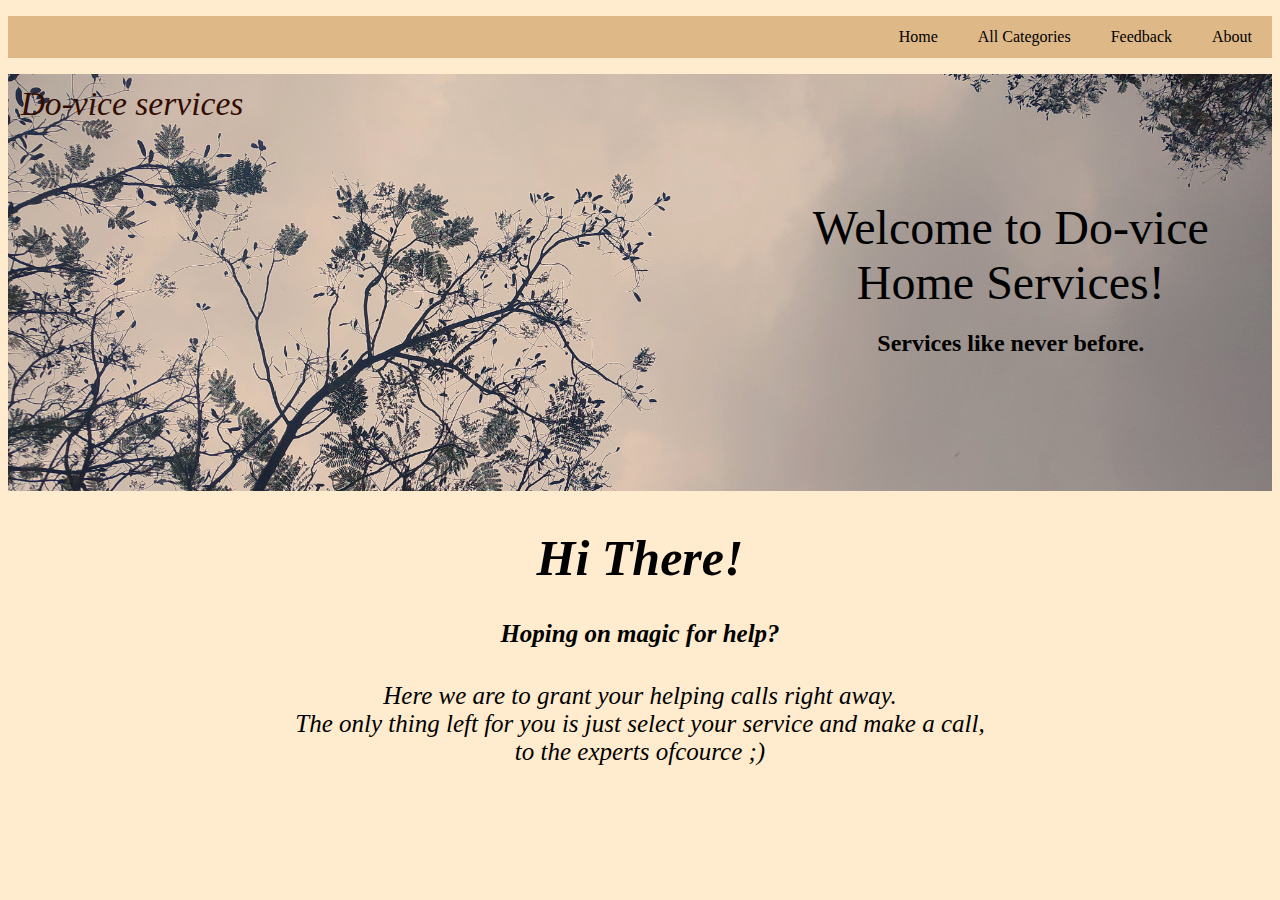
<file: project/index.html>
<!DOCTYPE html>
<html>
    <head><link rel="stylesheet" href="basiccss.css">
    <style>
        body {
  background-color: blanchedalmond;
  align-items: center;
  justify-content: center;
}
.ex{
    position: relative;
    text-align: center;
}

.ex .over {
    position: absolute;
    top: 2.5%;
    left: 1%;
  text-align: center;
  font-size: 210%;
  color: #330C00;
}
.overlay{
    position: absolute;
    top: 30%;
  right: 5%;
}
    </style>
    </head>
        <title>Home Services website</title>
    <body>

        <p id="topbar">
            <a href="aboutus.html" title="All About Us">About</a>
            <a href="feedback.html" title="Your valuable Feedback">Feedback</a>
            <a href="categories.html" title="Services Provided">All Categories</a>
            <a href="index.html" title="Home">Home</a>
        </p>
        <div class="ex">
            <img class="background-image" src="jj.jpg" style="width: 100%;">
            <div class="over">
               <i>Do-vice services</i>
            </div>
            <div class="overlay">
             <font size="80px">Welcome to Do-vice<br> Home Services!<br></font>
             <h2>Services like never before.</h2>
            </div>
        </div>
       
        <div class="text">
            <h1><i>Hi There!<br></h1>
            <h4>Hoping on magic for help?<br></h4>
            Here we are to grant your helping calls right away.<br>
            The only thing left for you is just select your service and make a call,<br>
            to the experts ofcource ;)<br> </i>
        </div>
        
    </body>
</html>
</file>
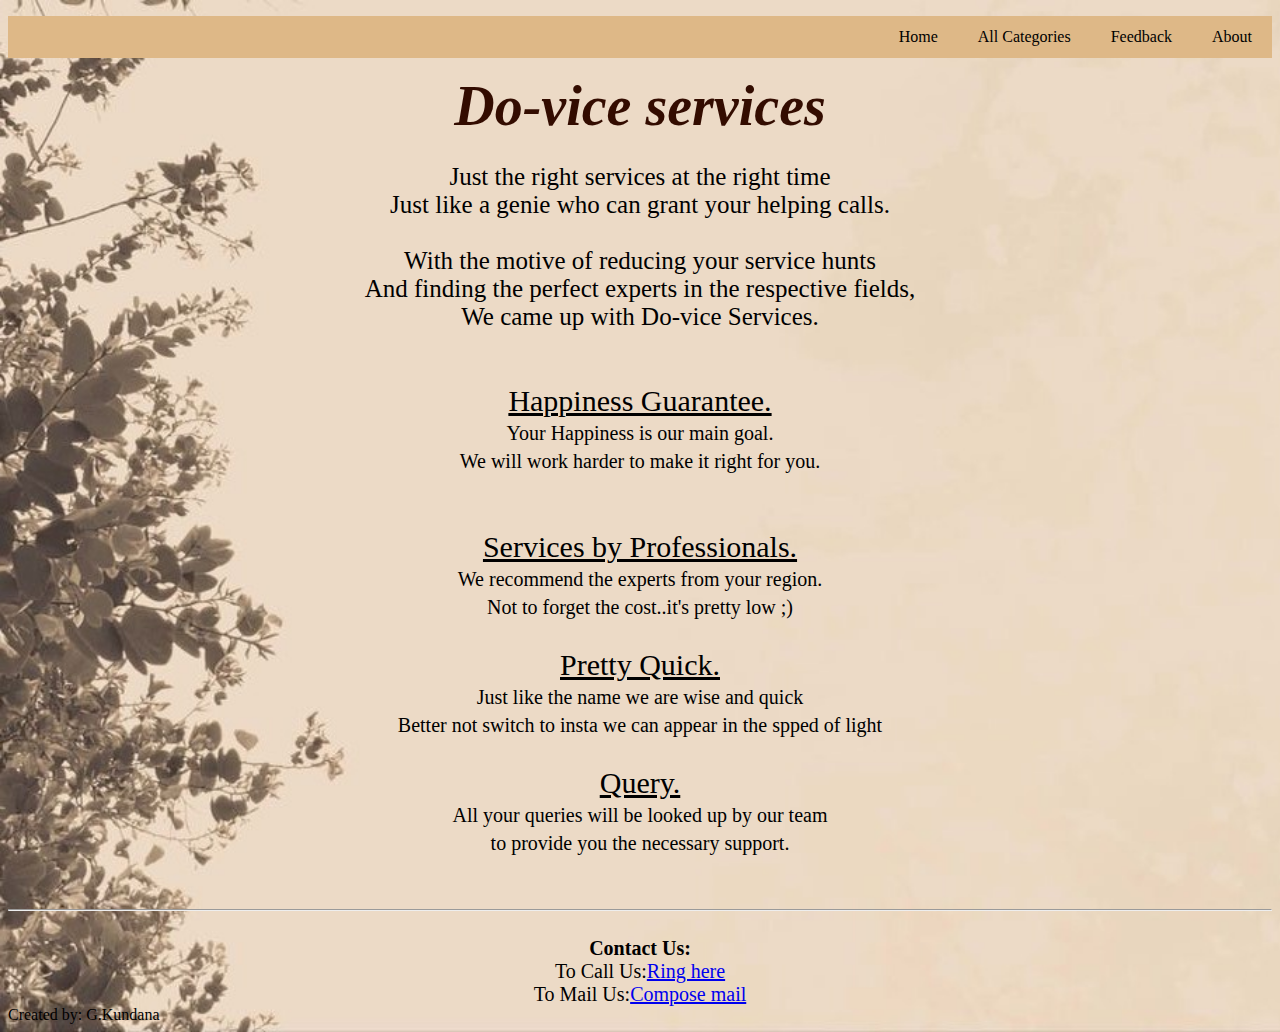
<file: project/aboutus.html>
<!DOCTYPE html>
<html>
    <head><link rel="stylesheet" href="basiccss.css">
    <style>
        body {
            background-image: url("fr.jpg");
  background-color: blanchedalmond;
  background-repeat: no-repeat;
  background-size: cover;
  align-items: center;
  justify-content: center;
}
#ce{
    font-size: 350%;
  color: #330C00;
}
.t1{
    font-size: 30px;
}
.t2{
    font-size: 20px;
}
</style>
</head>
    <title>About page</title>
<body>

    <p id="topbar">
        <a href="aboutus.html" title="All About Us">About</a>
        <a href="feedback.html" title="Your valuable Feedback">Feedback</a>
        <a href="categories.html" title="Services Provided">All Categories</a>
        <a href="index.html" title="Home">Home</a>
    </p>
    <center id="ce"><i><b>Do-vice services</b></i></center>
    <p class="text">
        Just the right services at the right time <br>
        Just like a genie who can grant your helping calls.<br><br>
        With the motive of reducing your service hunts<br>
        And finding the perfect experts in the respective fields,<br>
        We came up with Do-vice Services.<br>
        <br>
    </p>
    <p class="text">
        <font class="t1"> <u>Happiness Guarantee.</u></font><br>
        <font class="t2">Your Happiness is our main goal.<br>
         We will work harder to make it right for you.<br></font><br>
         <br>
         <font class="t1"> <u>Services by Professionals.</u></font><br>
         <font class="t2">We recommend the experts from your region.<br>
            Not to forget the cost..it's pretty low ;)</font><br>
            <br>
          <font class="t1"> <u>Pretty Quick.</u></font><br>
          <font class="t2">Just like the name we are wise and quick<br>
        Better not switch to insta we can appear in the spped of light<br><br></font>
        <font class="t1"> <u>Query.</u></font><br>
        <font class="t2">All your queries will be looked up by our team<br>
         to provide you the necessary support.</font><br><br>
         
        </p>
      <hr>
      <br><center>
      <font class="t2"><b>Contact Us:</b><br>
        To Call Us:<a href="tel:+917396050997">Ring here</a><br>
		To Mail Us:<a href="mailto:kundanagadde@gmail.com">Compose mail</a></font>
    </center>
    Created by: G.Kundana
    </body>
    </html>
</file>
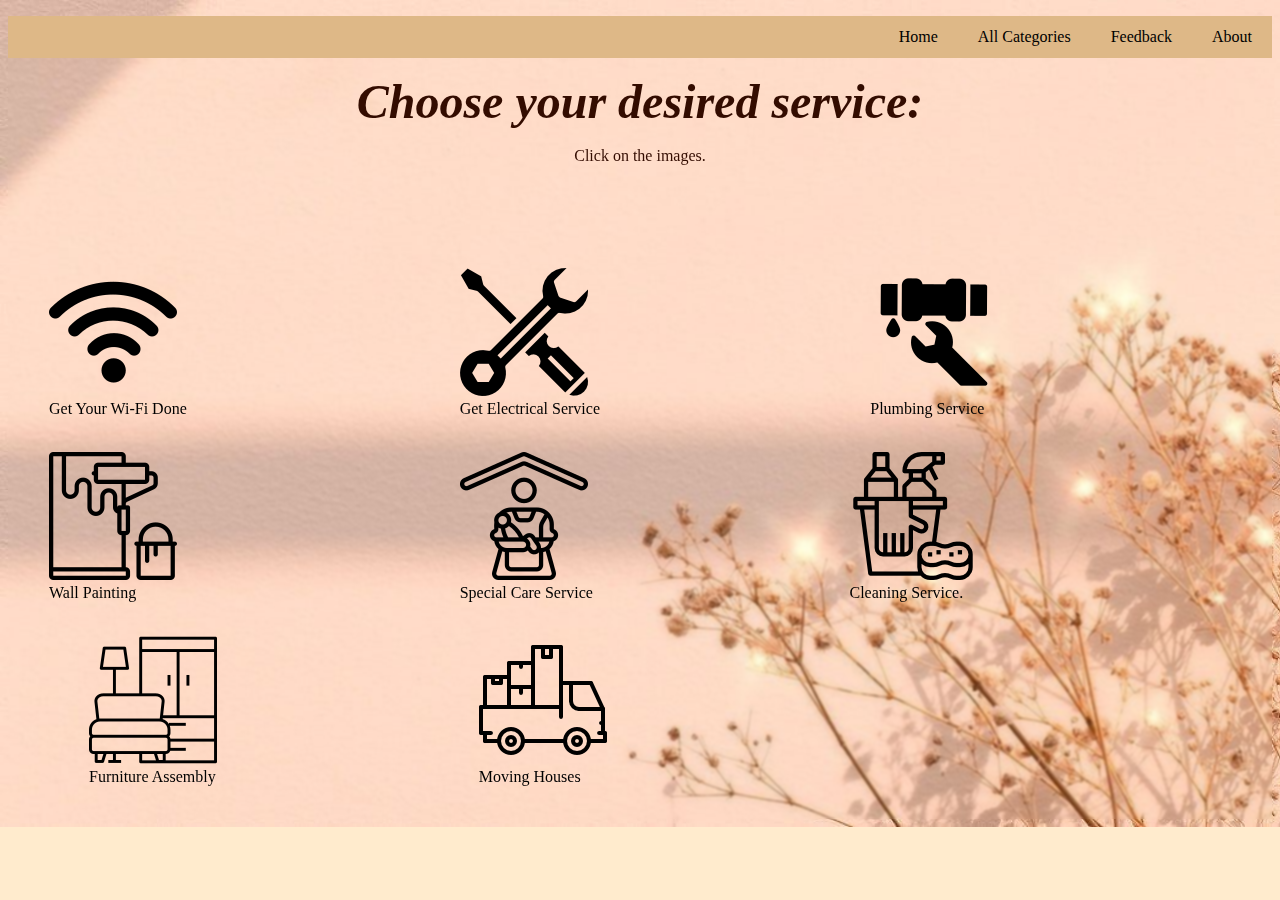
<file: project/categories.html>
<!DOCTYPE html>
<html>
    <head><link rel="stylesheet" href="basiccss.css">
    <style>
        body {
  background-color: blanchedalmond;
  background-image: url("hg.jpg");
  background-repeat: no-repeat;
  background-size: cover;
  backdrop-filter: blur(1px);
  align-items: center;
  justify-content: center;
}
.column {
  float: left;
  width: 26%;
  padding: 1px;
}

.row:after {
  content: "";
  display: table;
  clear: both;
}
</style></head>
<title>Services page</title>
<body>
    <p id="topbar">
        <a href="aboutus.html" title="All About Us">About</a>
        <a href="feedback.html" title="Your valuable Feedback">Feedback</a>
        <a href="categories.html" title="Services Provided">All Categories</a>
        <a href="index.html" title="Home">Home</a>
    </p>
            <center>
        <p>
           <i> <b><font size="15px"><p style="color:#330C00">Choose your desired service:<br></font></b></i><br>
           <font size="3px">Click on the images.</font></p><br><br><br>
        </p>
    </center>
    <dfigure class="row">
    <figure class="column">
        <a href="internet.html"><img src="internet.png" alt="For internet services"/></a>
        <figcaption> Get Your Wi-Fi Done </figcaption>
      </figure>
      <figure class="column">
        <a href="electrical.html"><img src="customer-support.png" alt="For electrical help"></a>
        <figcaption>Get Electrical Service</figcaption>  
    </figure>
<figure class="column">
    <a href="plumbing.html"><img src="repairing.png" alt="For plumbing problems"></a>
    <figcaption>Plumbing Service</figcaption>
</figure>
<figure class="column">
    <a href="painting.html"><img src="painting.png" alt="For painting the walls"></a>
    <figcaption>Wall Painting</figcaption>
</figure>
</figure><br><br>
<figure class="row">
    <figure class="column">
        <a href="specialcare.html"><img src="babysitting.png" alt="For special care service"></a>
        <figcaption>Special Care Service</figcaption>
     </figure>
<figure class="column">
    <a href="maids.html"><img src="cleaning.png" alt="For cleaning service"></a>
    <figcaption>Cleaning Service.</figcaption>
</figure>
<figure class="column">
    <a href="furniture.html"><img src="furniture.png" alt="For installing furniture"></a>
    <figcaption>Furniture Assembly</figcaption>
</figure>
<figure class="column">
    <a href="moving.html"><img src="moving-truck.png" alt="For moving houses"></a>
    <figcaption>Moving Houses</figcaption>
</figure>
</figure>
    </body>
    </html>
</file>
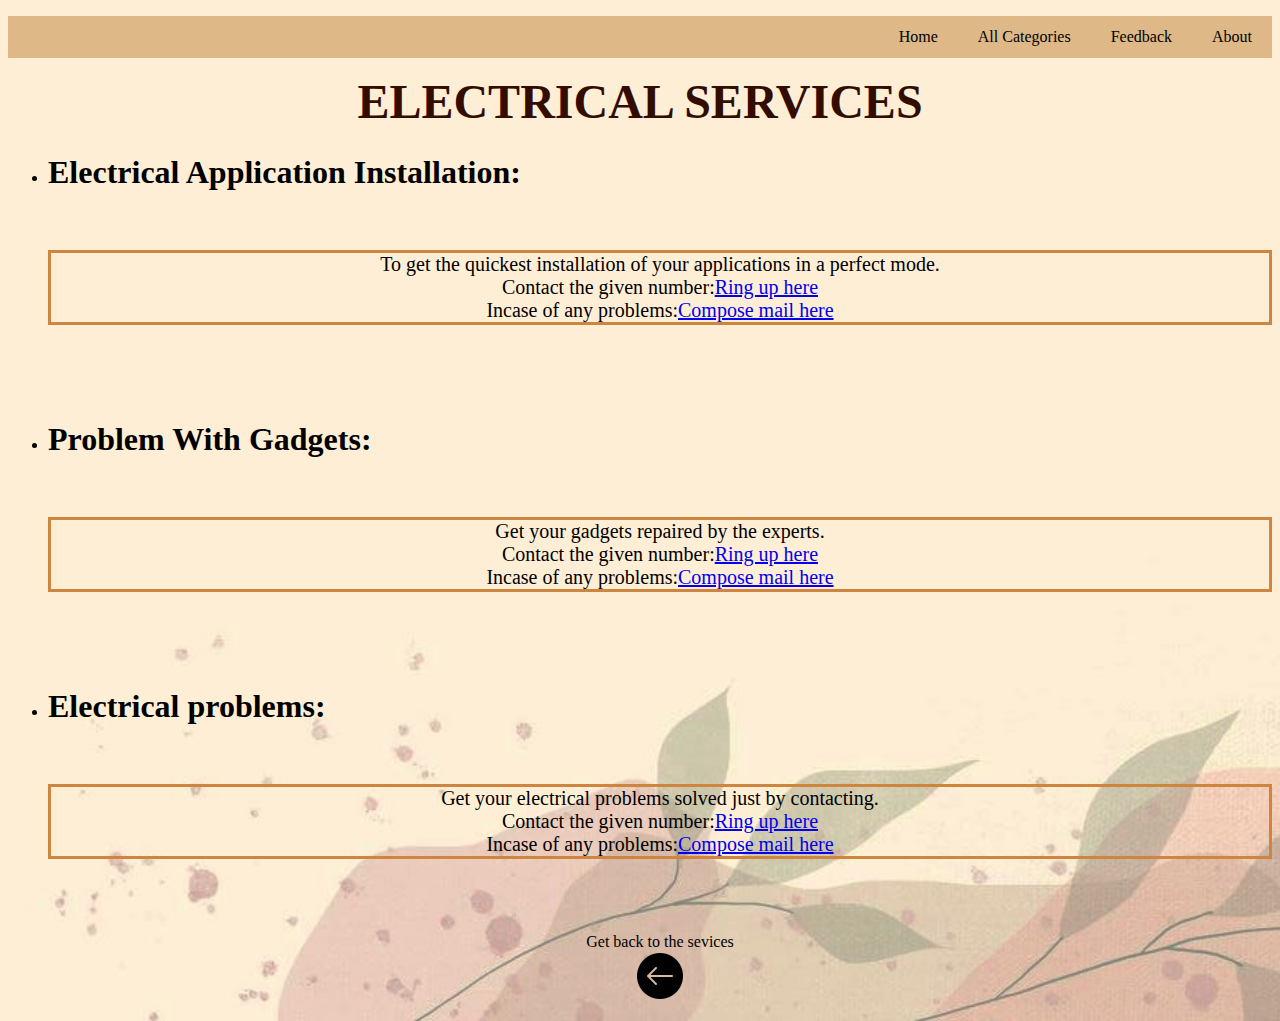
<file: project/electrical.html>
<!DOCTYPE html>
<html>
    <head><link rel="stylesheet" href="basiccss.css">
    <style>
        body {
  background-color: blanchedalmond;
  align-items: center;
  justify-content: center;
  background-image: url("hh.jpg");
  background-repeat: no-repeat;
  background-size: cover;
}
#ce{
    font-size: 300%;
  color: #330C00;
  font-weight: bold;
}
.t1{
    font-size: 30px;
}
.t2{
    font-size: 20px;
    text-align: center;
  border: 3px solid peru;
}
</style></head>
<title>Electrical Service</title>
<body>
    <p id="topbar">
        <a href="aboutus.html" title="All About Us">About</a>
        <a href="feedback.html" title="Your valuable Feedback">Feedback</a>
        <a href="categories.html" title="Services Provided">All Categories</a>
        <a href="index.html" title="Home">Home</a>
    </p>
    <center id="ce">
        ELECTRICAL SERVICES
    </center>
    <p class="text">
        <ul>
        <li><h1>Electrical Application Installation:</h1><br>
        <p class="t2">
          To get the quickest installation of your applications in a perfect mode.<br>
          Contact the given number:<a href="tel:+917396050997">Ring up here</a><br>
          Incase of any problems:<a href="mailto:kund@gmail.com">Compose mail here</a>
        </p></li><br><br><br>
        <li><h1>Problem With Gadgets:</h1><br>
            <p class="t2">
                Get your gadgets repaired by the experts.<br>
                Contact the given number:<a href="tel:+917396050997">Ring up here</a><br>
                Incase of any problems:<a href="mailto:kund@gmail.com">Compose mail here</a>
              </p></li><br><br><br>
              <li><h1>Electrical problems:</h1><br>
                <p class="t2">
                    Get your electrical problems solved just by contacting.<br>
                    Contact the given number:<a href="tel:+917396050997">Ring up here</a><br>
                    Incase of any problems:<a href="mailto:kund@gmail.com">Compose mail here</a>
                  </p></li><br><br><br>
              <center>
                Get back to the sevices<br>
                <a href="categories.html"><img src="back.png" alt="back to categories"></a>
              </center>
    </ul>
    </p>
  </body>
    </html>
</file>
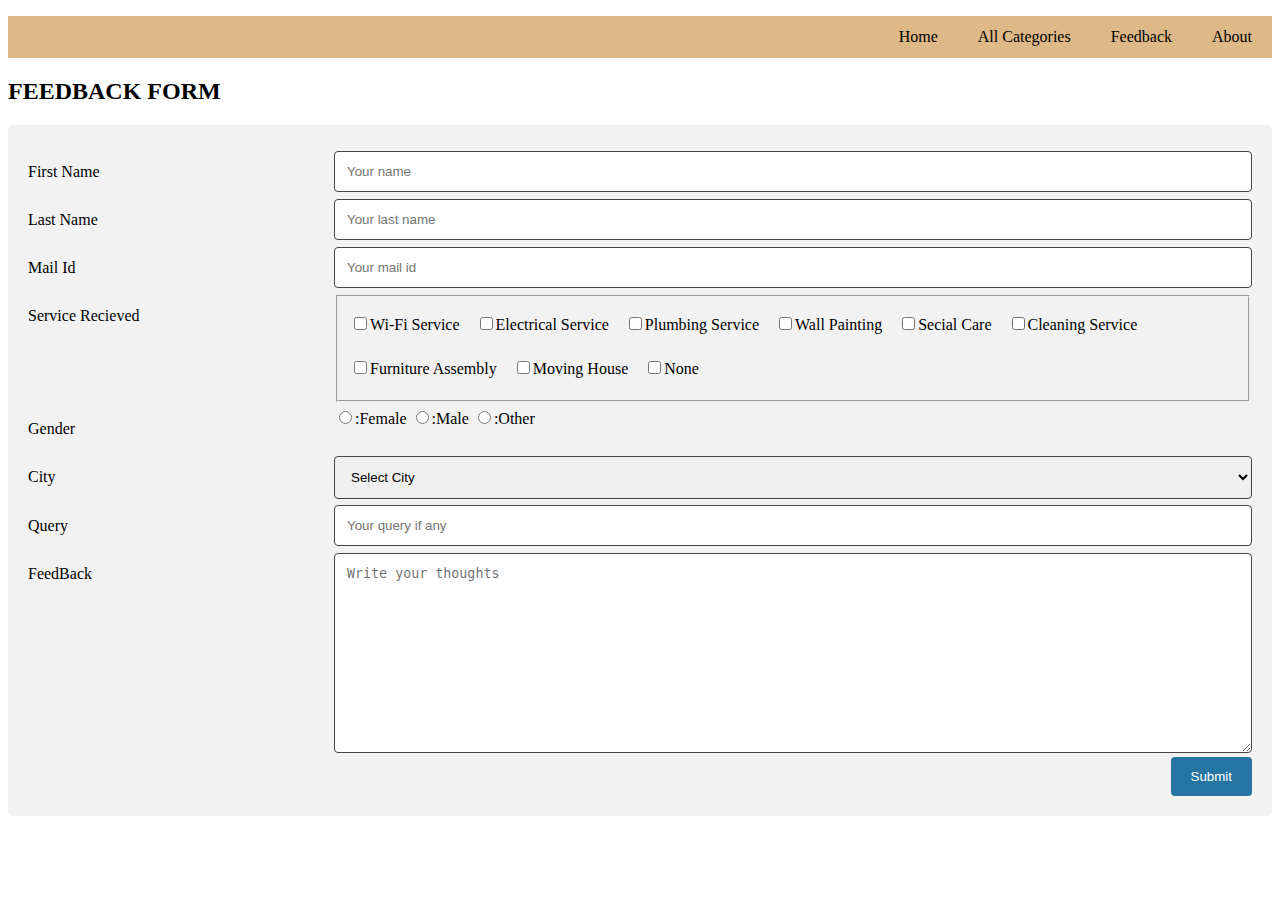
<file: project/feedback.html>
<!DOCTYPE html>    
<html>    
<head> <link rel="stylesheet" href="basiccss.css">    
<style>   
* {    
  box-sizing: border-box;    
}    
    
input[type=text], select, textarea {    
  width: 100%;    
  padding: 12px;    
  border: 1px solid rgb(70, 68, 68);    
  border-radius: 4px;    
  resize: vertical;    
}    
input[type=email], select, textarea {    
  width: 100%;    
  padding: 12px;    
  border: 1px solid rgb(70, 68, 68);    
  border-radius: 4px;    
  resize: vertical;    
}    
    
label {    
  padding: 12px 12px 12px 0;    
  display: inline-block;    
}    
    
input[type=submit] {    
  background-color: rgb(37, 116, 161);    
  color: white;    
  padding: 12px 20px;    
  border: none;    
  border-radius: 4px;    
  cursor: pointer;    
  float: right;    
}    
    
input[type=submit]:hover {    
  background-color: #45a049;    
}    
    
.container {    
  border-radius: 5px;    
  background-color: #f2f2f2;    
  padding: 20px;    
}    
    
.col-25 {    
  float: left;    
  width: 25%;    
  margin-top: 6px;    
}    
    
.col-75 {    
  float: left;    
  width: 75%;    
  margin-top: 6px;    
}    
   
.row:after {    
  content: "";    
  display: table;    
  clear: both;    
}       
</style>    
</head> <title>Feedback Page</title>   
<body>   
    <p id="topbar">
        <a href="aboutus.html" title="All About Us">About</a>
        <a href="feedback.html" title="Your valuable Feedback">Feedback</a>
        <a href="categories.html" title="Services Provided">All Categories</a>
        <a href="index.html" title="Home">Home</a>
    </p> 
<h2>FEEDBACK FORM</h2>    
<div class="container">    
  <form name="myForm" action="thankyou.html" method="post">    
    <div class="row">    
      <div class="col-25">    
        <label for="fname">First Name</label>    
      </div>    
      <div class="col-75">    
        <input type="text" id="fname" name="firstname" placeholder="Your name" required>    
      </div>    
    </div>    
    <div class="row">    
      <div class="col-25">    
        <label for="lname">Last Name</label>    
      </div>    
      <div class="col-75">    
        <input type="text" id="lname" name="lastname" placeholder="Your last name" required>    
      </div>    
    </div>    
    <div class="row">    
        <div class="col-25">    
          <label for="email">Mail Id</label>    
        </div>    
        <div class="col-75">    
          <input type="email" id="email" name="mailid" placeholder="Your mail id" required>    
        </div>    
      </div> 
      <div class="row">    
        <div class="col-25">    
          <label for="service">Service Recieved</label>    
        </div>    
        <div class="col-75">    
          <fieldset id="service" name="recieved" required>     
            <label><input type="checkbox" name="wifi" value="wifi">Wi-Fi Service</input> </label>   
            <label><input type="checkbox" name="electric" value="electric">Electrical Service</input> </label>          
            <label><input type="checkbox" name="plumbling" value="plumbling">Plumbing Service</input></label>    
            <label><input type="checkbox" name=""painting value="painting">Wall Painting</input></label>    
            <label><input type="checkbox" name="care" value="care">Secial Care</input></label>    
            <label><input type="checkbox" name="cleaning" value="cleaning">Cleaning Service</input></label>
            <label><input type="checkbox" name="furniture" value="furniture">Furniture Assembly</input></label>    
            <label><input type="checkbox" name="moving" value="moving">Moving House</input></label>    
            <label><input type="checkbox" name="nothing" value="nothing">None</input></label>
        </fieldset>    
        </div>    
      </div>
      <div class="row">    
        <div class="col-25">    
          <label for="gender">Gender</label>    
        </div>    
        <div class="col-75">    
          <input type="radio" id="gender" name="sexuality" required>:Female   
          <input type="radio" id="gender" name="sexuality" required>:Male
          <input type="radio" id="gender" name="sexuality" required>:Other
        </div>    
      </div>    
    <div class="row">    
      <div class="col-25">    
        <label for="city">City</label>    
      </div>    
      <div class="col-75">    
        <select id="city" name="city" required>    
            <option value="none">Select City</option>   
          <option value="mumbai">Mumbai</option>    
          <option value="jaipur">Jaipur</option>    
          <option value="kolkata">Kolkata</option>    
          <option value="bengaluru">Bengaluru</option>    
          <option value="chennai">Chennai</option>    
          <option value="hyderabad">Hyderabad</option>    
          <option value="vijayawada">Vijayawada</option>    
        </select>    
      </div>    
    </div> 
    <div class="row">    
        <div class="col-25">    
          <label for="query">Query</label>    
        </div>    
        <div class="col-75">    
          <input type="text" id="query" name="query" placeholder="Your query if any">    
        </div>    
      </div>    
    <div class="row">    
      <div class="col-25">    
        <label for="feed_back">FeedBack</label>    
      </div>    
      <div class="col-75">    
        <textarea id="subject" name="subject" placeholder="Write your thoughts" style="height:200px" required></textarea>    
      </div>    
    </div>    
    <div class="row">    
      <input type="submit" value="Submit">    
    </div>    
  </form>    
</div>    
    
</body>    
</html>
</file>
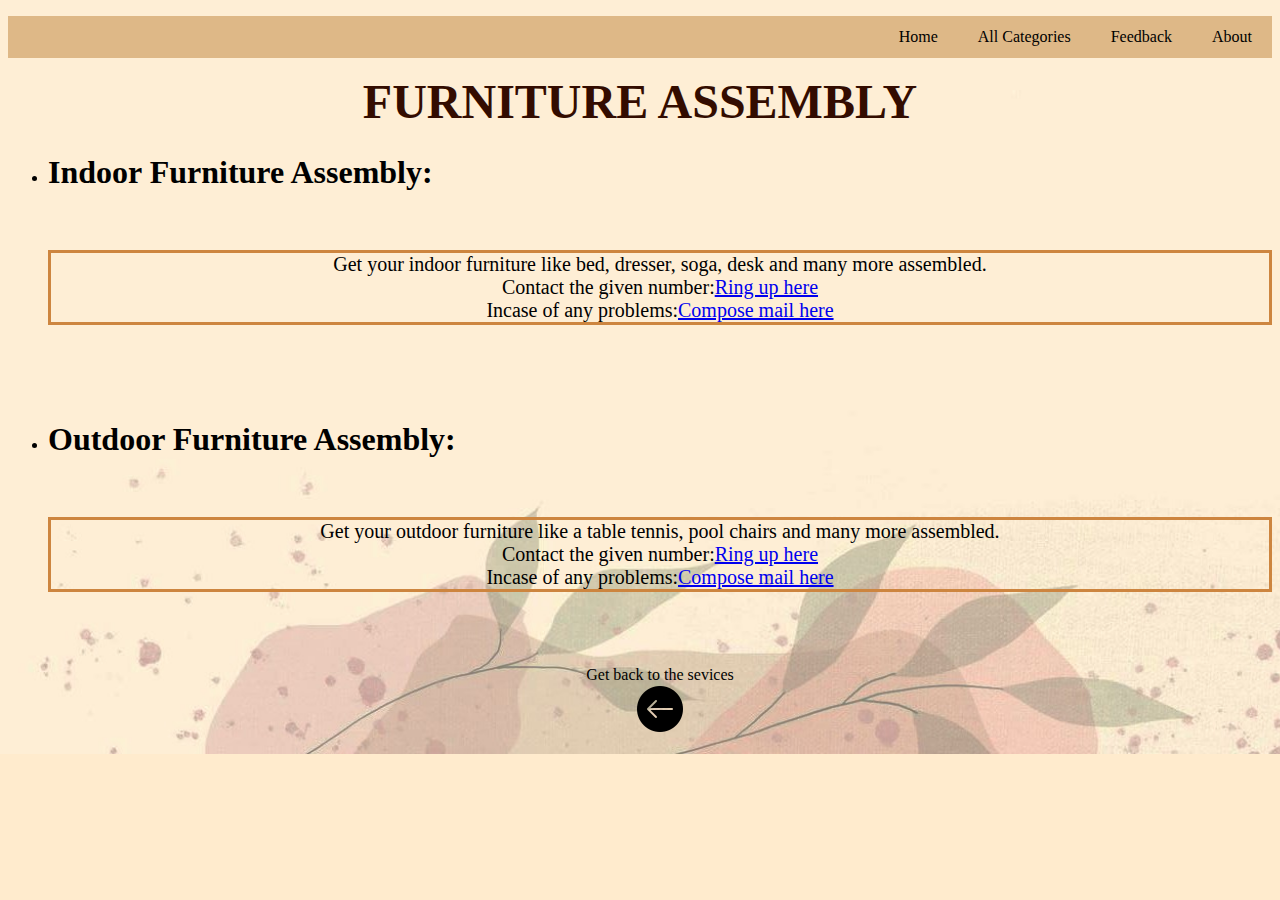
<file: project/furniture.html>
<!DOCTYPE html>
<html>
    <head><link rel="stylesheet" href="basiccss.css">
    <style>
        body {
  background-color: blanchedalmond;
  align-items: center;
  justify-content: center;
  background-image: url("hh.jpg");
  background-repeat: no-repeat;
  background-size: cover;
}
#ce{
    font-size: 300%;
  color: #330C00;
  font-weight: bold;
}
.t1{
    font-size: 30px;
}
.t2{
    font-size: 20px;
    text-align: center;
  border: 3px solid peru;
}
</style></head>
<title>Furniture Assembling</title>
<body>
    <p id="topbar">
        <a href="aboutus.html" title="All About Us">About</a>
        <a href="feedback.html" title="Your valuable Feedback">Feedback</a>
        <a href="categories.html" title="Services Provided">All Categories</a>
        <a href="index.html" title="Home">Home</a>
    </p>
    <center id="ce">
        FURNITURE ASSEMBLY
    </center>
    <p class="text">
        <ul>
        <li><h1>Indoor Furniture Assembly:</h1><br>
        <p class="t2">
          Get your indoor furniture like bed, dresser, soga, desk and many more assembled.<br>
          Contact the given number:<a href="tel:+917396050997">Ring up here</a><br>
          Incase of any problems:<a href="mailto:kund@gmail.com">Compose mail here</a>
        </p></li><br><br><br>
        <li><h1>Outdoor Furniture Assembly:</h1><br>
            <p class="t2">
                Get your outdoor furniture like a table tennis, pool chairs and many more assembled.<br>
                Contact the given number:<a href="tel:+917396050997">Ring up here</a><br>
                Incase of any problems:<a href="mailto:kund@gmail.com">Compose mail here</a>
              </p></li><br><br><br>
              <center>
                Get back to the sevices<br>
                <a href="categories.html"><img src="back.png" alt="back to categories"></a>
              </center>
    </ul>
    </p>
  </body>
    </html>
</file>
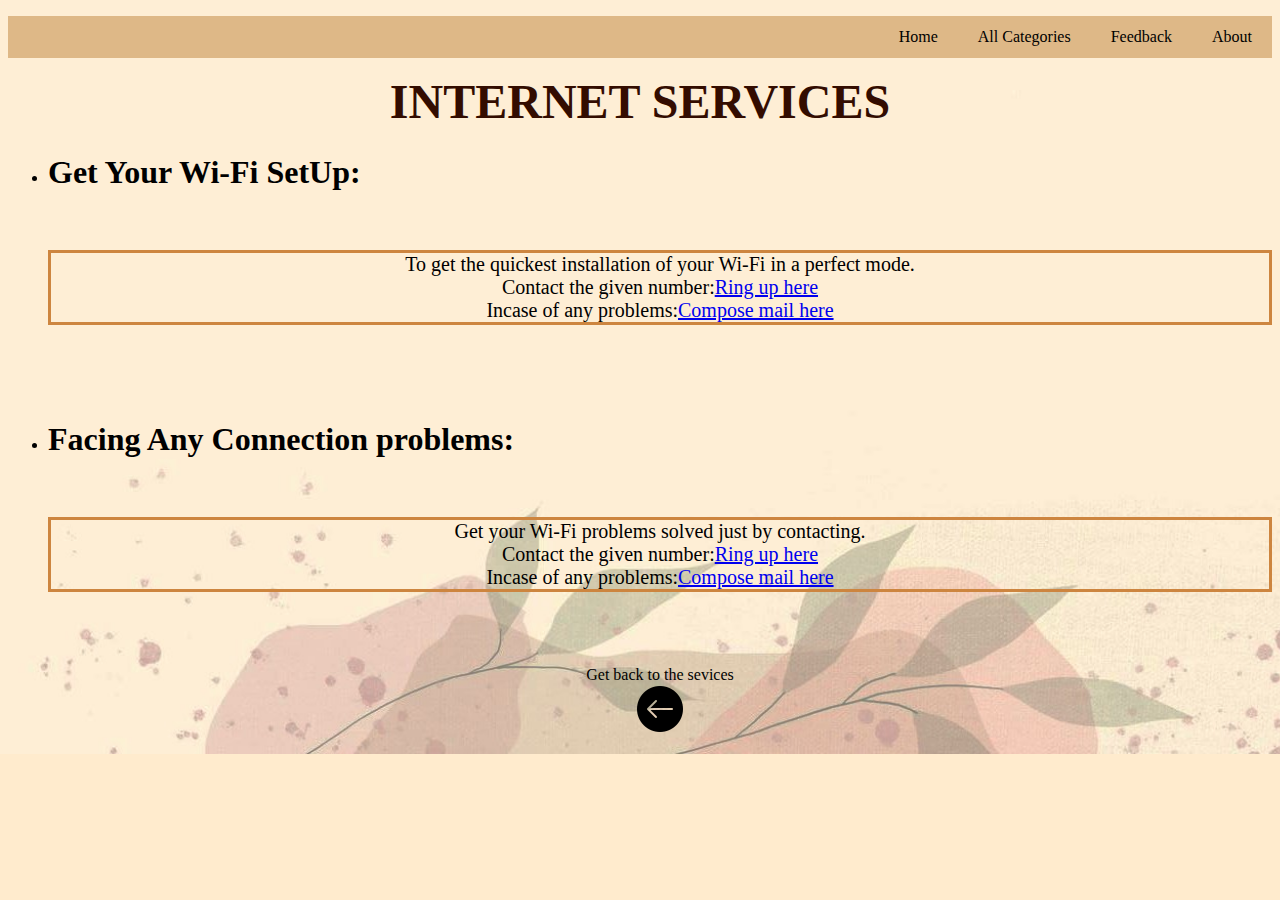
<file: project/internet.html>
<!DOCTYPE html>
<html>
    <head><link rel="stylesheet" href="basiccss.css">
    <style>
        body {
  background-color: blanchedalmond;
  align-items: center;
  justify-content: center;
  background-image: url("hh.jpg");
  background-repeat: no-repeat;
  background-size: cover;
}
#ce{
    font-size: 300%;
  color: #330C00;
  font-weight: bold;
}
.t1{
    font-size: 30px;
}
.t2{
    font-size: 20px;
    text-align: center;
  border: 3px solid peru;
}
</style></head>
<title>Internet Service</title>
<body>
    <p id="topbar">
        <a href="aboutus.html" title="All About Us">About</a>
        <a href="feedback.html" title="Your valuable Feedback">Feedback</a>
        <a href="categories.html" title="Services Provided">All Categories</a>
        <a href="index.html" title="Home">Home</a>
    </p>
    <center id="ce">
        INTERNET SERVICES
    </center>
    <p class="text">
        <ul>
        <li><h1>Get Your Wi-Fi SetUp:</h1><br>
        <p class="t2">
          To get the quickest installation of your Wi-Fi in a perfect mode.<br>
          Contact the given number:<a href="tel:+917396050997">Ring up here</a><br>
          Incase of any problems:<a href="mailto:kund@gmail.com">Compose mail here</a>
        </p></li><br><br><br>
        <li><h1>Facing Any Connection problems:</h1><br>
            <p class="t2">
                Get your Wi-Fi problems solved just by contacting.<br>
                Contact the given number:<a href="tel:+917396050997">Ring up here</a><br>
                Incase of any problems:<a href="mailto:kund@gmail.com">Compose mail here</a>
              </p></li><br><br><br>
              <center>
                Get back to the sevices<br>
                <a href="categories.html"><img src="back.png" alt="back to categories"></a>
              </center>
    </ul>
    </p>
  </body>
    </html>
</file>
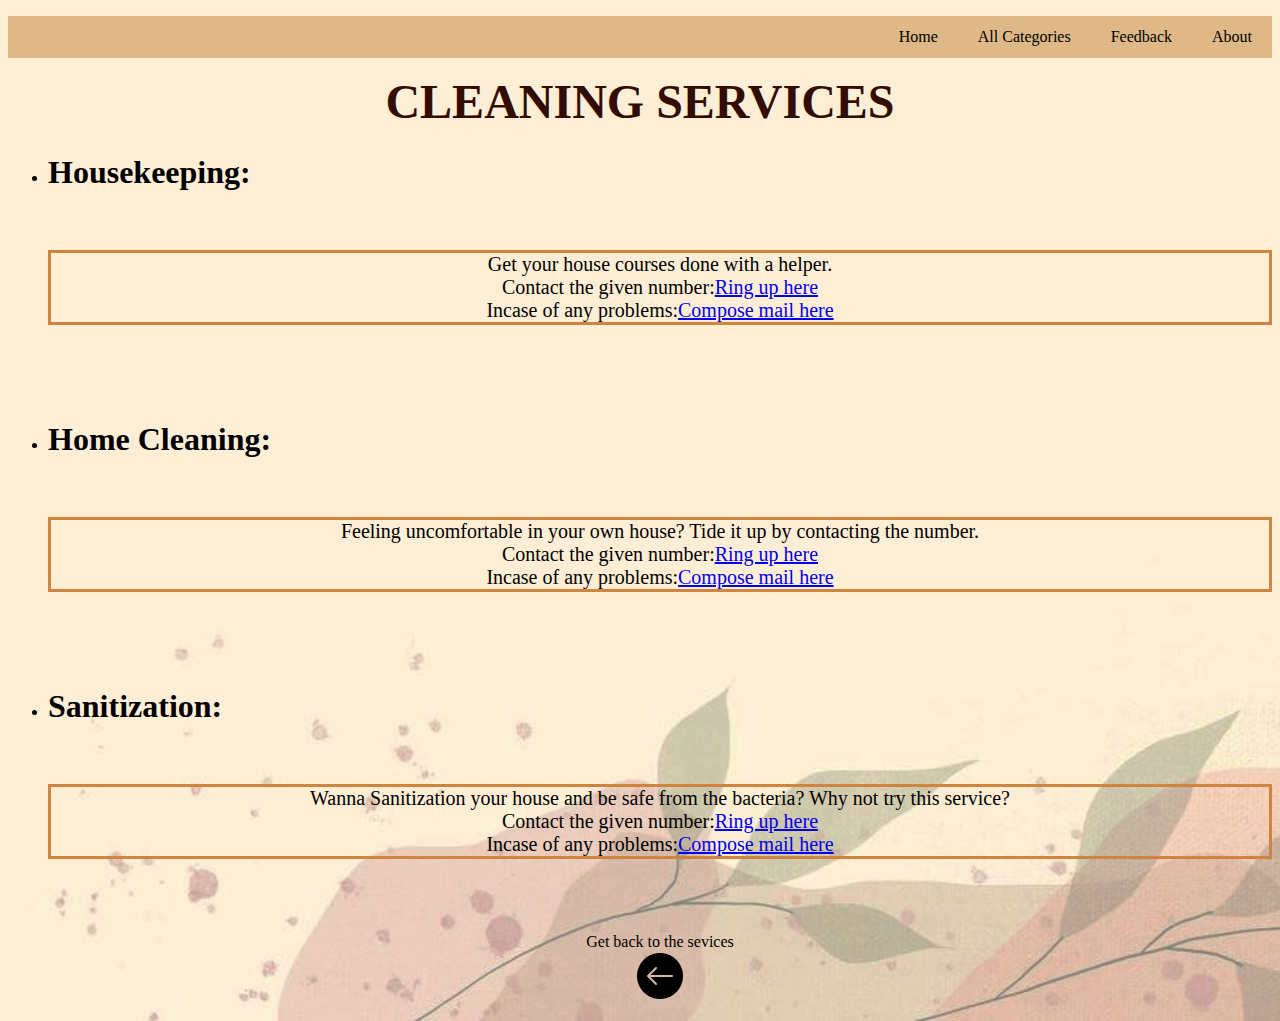
<file: project/maids.html>
<!DOCTYPE html>
<html>
    <head><link rel="stylesheet" href="basiccss.css">
    <style>
        body {
  background-color: blanchedalmond;
  align-items: center;
  justify-content: center;
  background-image: url("hh.jpg");
  background-repeat: no-repeat;
  background-size: cover;
}
#ce{
    font-size: 300%;
  color: #330C00;
  font-weight: bold;
}
.t1{
    font-size: 30px;
}
.t2{
    font-size: 20px;
    text-align: center;
  border: 3px solid peru;
}
</style></head>
<title>Cleaning Service</title>
<body>
    <p id="topbar">
        <a href="aboutus.html" title="All About Us">About</a>
        <a href="feedback.html" title="Your valuable Feedback">Feedback</a>
        <a href="categories.html" title="Services Provided">All Categories</a>
        <a href="index.html" title="Home">Home</a>
    </p>
    <center id="ce">
        CLEANING SERVICES
    </center>
    <p class="text">
        <ul>
        <li><h1>Housekeeping:</h1><br>
        <p class="t2">
          Get your house courses done with a helper.<br>
          Contact the given number:<a href="tel:+917396050997">Ring up here</a><br>
          Incase of any problems:<a href="mailto:kund@gmail.com">Compose mail here</a>
        </p></li><br><br><br>
        <li><h1>Home Cleaning:</h1><br>
            <p class="t2">
                Feeling uncomfortable in your own house? Tide it up by contacting the number.<br>
                Contact the given number:<a href="tel:+917396050997">Ring up here</a><br>
                Incase of any problems:<a href="mailto:kund@gmail.com">Compose mail here</a>
              </p></li><br><br><br>
              <li><h1>Sanitization:</h1><br>
                <p class="t2">
                    Wanna Sanitization your house and be safe from the bacteria? Why not try this service?<br>
                    Contact the given number:<a href="tel:+917396050997">Ring up here</a><br>
                    Incase of any problems:<a href="mailto:kund@gmail.com">Compose mail here</a>
                  </p></li><br><br><br>
              <center>
                Get back to the sevices<br>
                <a href="categories.html"><img src="back.png" alt="back to categories"></a>
              </center>
    </ul>
    </p>
  </body>
    </html>
</file>
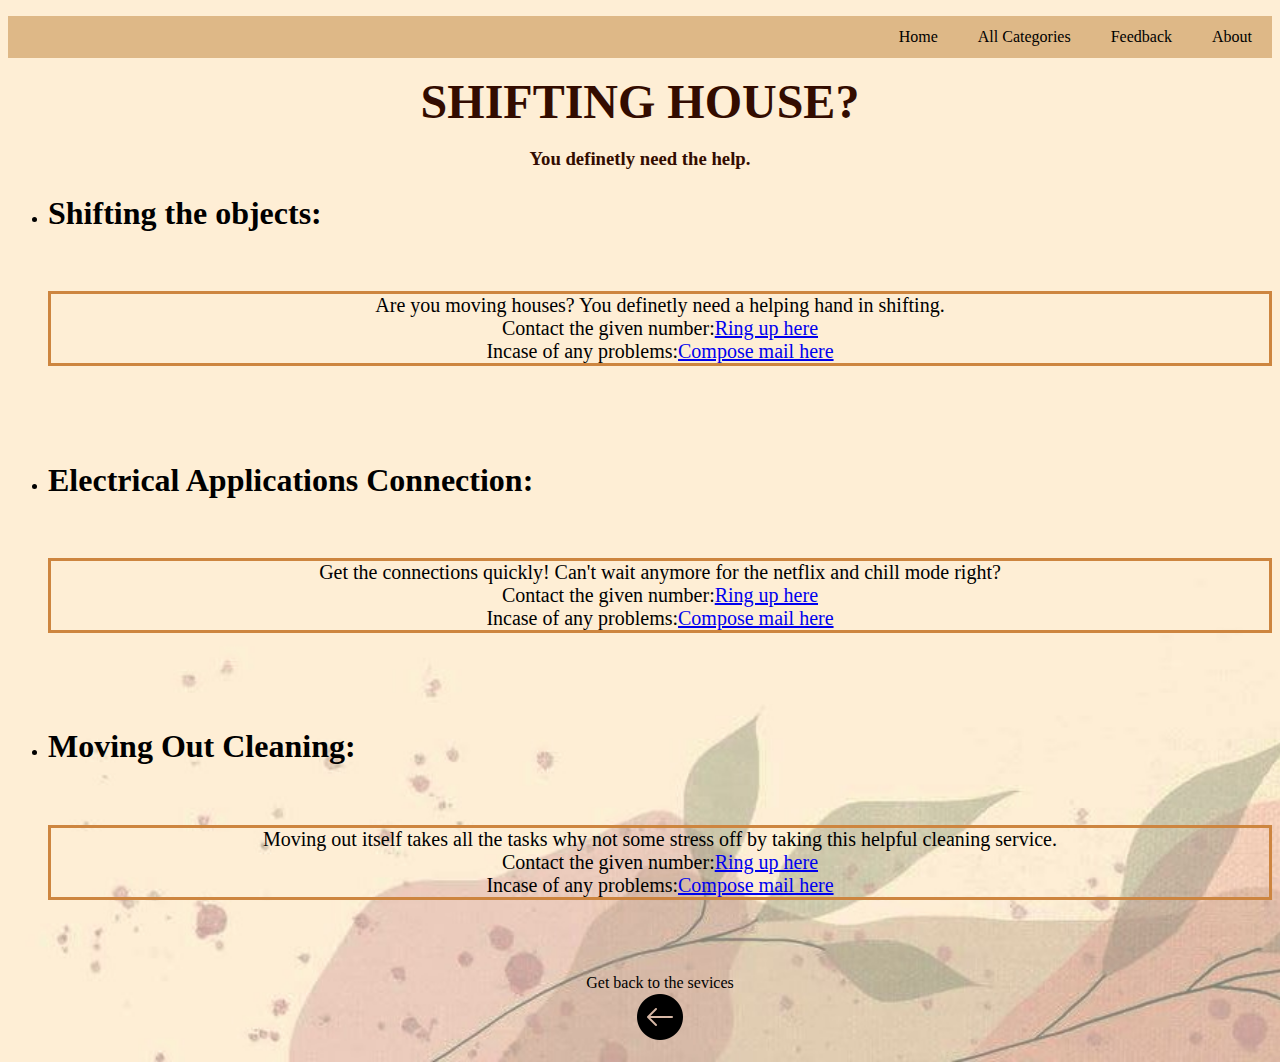
<file: project/moving.html>
<!DOCTYPE html>
<html>
    <head><link rel="stylesheet" href="basiccss.css">
    <style>
        body {
  background-color: blanchedalmond;
  align-items: center;
  justify-content: center;
  background-image: url("hh.jpg");
  background-repeat: no-repeat;
  background-size: cover;
}
#ce{
    font-size: 300%;
  color: #330C00;
  font-weight: bold;
}
.t1{
    font-size: 30px;
}
.t2{
    font-size: 20px;
    text-align: center;
  border: 3px solid peru;
}
</style></head>
<title>Moving</title>
<body>
    <p id="topbar">
        <a href="aboutus.html" title="All About Us">About</a>
        <a href="feedback.html" title="Your valuable Feedback">Feedback</a>
        <a href="categories.html" title="Services Provided">All Categories</a>
        <a href="index.html" title="Home">Home</a>
    </p>
    <center id="ce">
        SHIFTING HOUSE?<br>
    </center>
    <center><font color="#330C00">
        <h3>You definetly need the help.</h3></font>
    </center>
    <p class="text">
        <ul>
        <li><h1>Shifting the objects:</h1><br>
        <p class="t2">
          Are you moving houses? You definetly need a helping hand in shifting.<br>
          Contact the given number:<a href="tel:+917396050997">Ring up here</a><br>
          Incase of any problems:<a href="mailto:kund@gmail.com">Compose mail here</a>
        </p></li><br><br><br>
        <li><h1>Electrical Applications Connection:</h1><br>
            <p class="t2">
                Get the connections quickly! Can't wait anymore for the netflix and chill mode right?<br>
                Contact the given number:<a href="tel:+917396050997">Ring up here</a><br>
                Incase of any problems:<a href="mailto:kund@gmail.com">Compose mail here</a>
              </p></li><br><br><br>
              <li><h1>Moving Out Cleaning:</h1><br>
                <p class="t2">
                    Moving out itself takes all the tasks why not some stress off by taking this helpful cleaning service.<br>
                    Contact the given number:<a href="tel:+917396050997">Ring up here</a><br>
                    Incase of any problems:<a href="mailto:kund@gmail.com">Compose mail here</a>
                  </p></li><br><br><br>
              <center>
                Get back to the sevices<br>
                <a href="categories.html"><img src="back.png" alt="back to categories"></a>
              </center>
    </ul>
    </p>
  </body>
    </html>
</file>
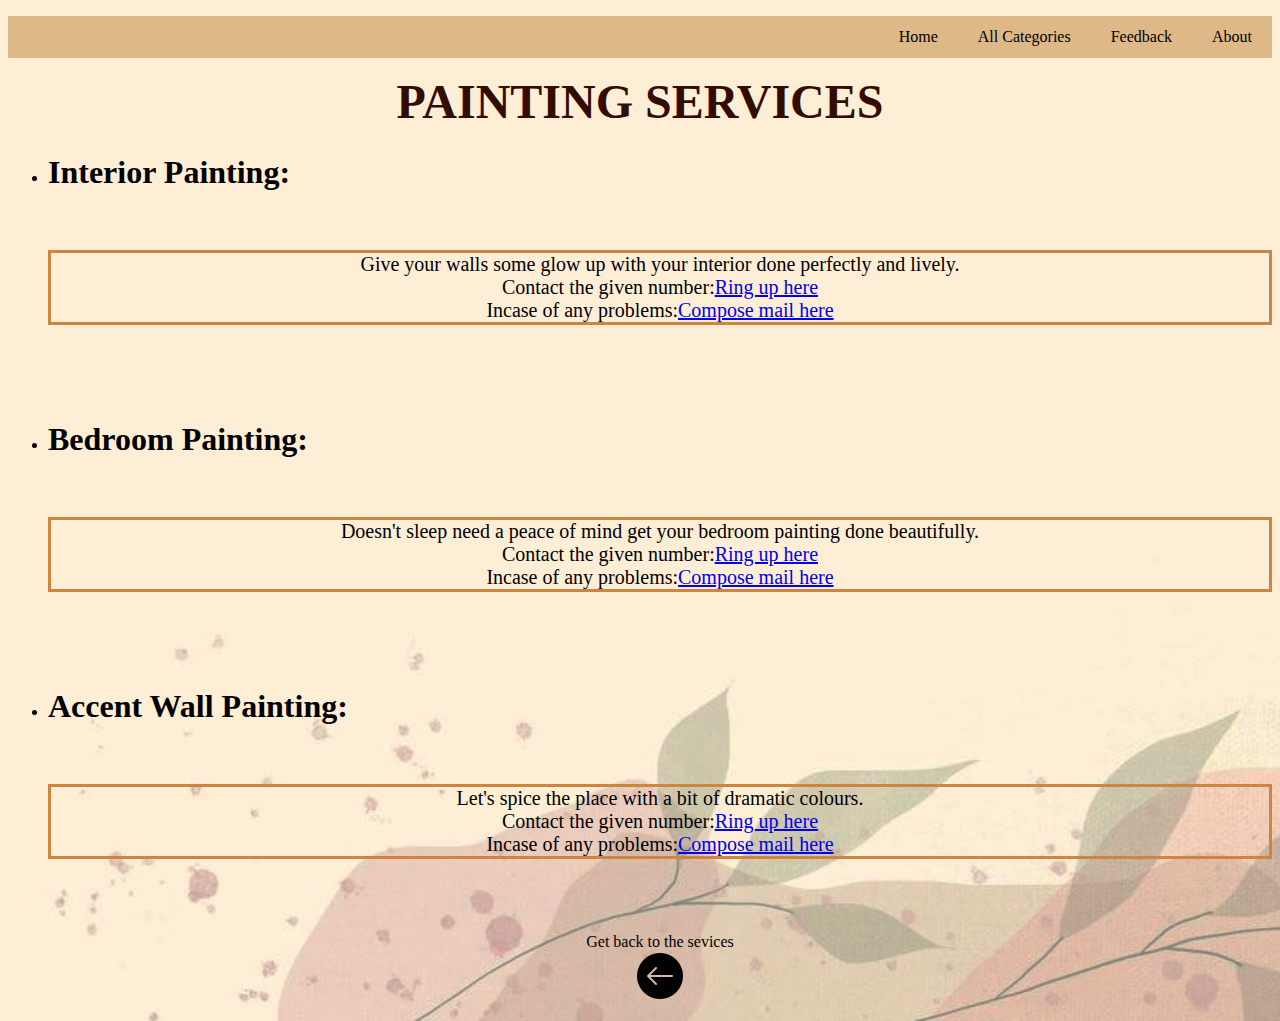
<file: project/painting.html>
<!DOCTYPE html>
<html>
    <head><link rel="stylesheet" href="basiccss.css">
    <style>
        body {
  background-color: blanchedalmond;
  align-items: center;
  justify-content: center;
  background-image: url("hh.jpg");
  background-repeat: no-repeat;
  background-size: cover;
}
#ce{
    font-size: 300%;
  color: #330C00;
  font-weight: bold;
}
.t1{
    font-size: 30px;
}
.t2{
    font-size: 20px;
    text-align: center;
  border: 3px solid peru;
}
</style></head>
<title>Painting Service</title>
<body>
    <p id="topbar">
        <a href="aboutus.html" title="All About Us">About</a>
        <a href="feedback.html" title="Your valuable Feedback">Feedback</a>
        <a href="categories.html" title="Services Provided">All Categories</a>
        <a href="index.html" title="Home">Home</a>
    </p>
    <center id="ce">
        PAINTING SERVICES
    </center>
    <p class="text">
        <ul>
        <li><h1>Interior Painting:</h1><br>
        <p class="t2">
          Give your walls some glow up with your interior done perfectly and lively.<br>
          Contact the given number:<a href="tel:+917396050997">Ring up here</a><br>
          Incase of any problems:<a href="mailto:kund@gmail.com">Compose mail here</a>
        </p></li><br><br><br>
        <li><h1>Bedroom Painting:</h1><br>
            <p class="t2">
                Doesn't sleep need a peace of mind get your bedroom painting done beautifully.<br>
                Contact the given number:<a href="tel:+917396050997">Ring up here</a><br>
                Incase of any problems:<a href="mailto:kund@gmail.com">Compose mail here</a>
              </p></li><br><br><br>
              <li><h1>Accent Wall Painting:</h1><br>
                <p class="t2">
                    Let's spice the place with a bit of dramatic colours.<br>
                    Contact the given number:<a href="tel:+917396050997">Ring up here</a><br>
                    Incase of any problems:<a href="mailto:kund@gmail.com">Compose mail here</a>
                  </p></li><br><br><br>
              <center>
                Get back to the sevices<br>
                <a href="categories.html"><img src="back.png" alt="back to categories"></a>
              </center>
    </ul>
    </p>
  </body>
    </html>
</file>
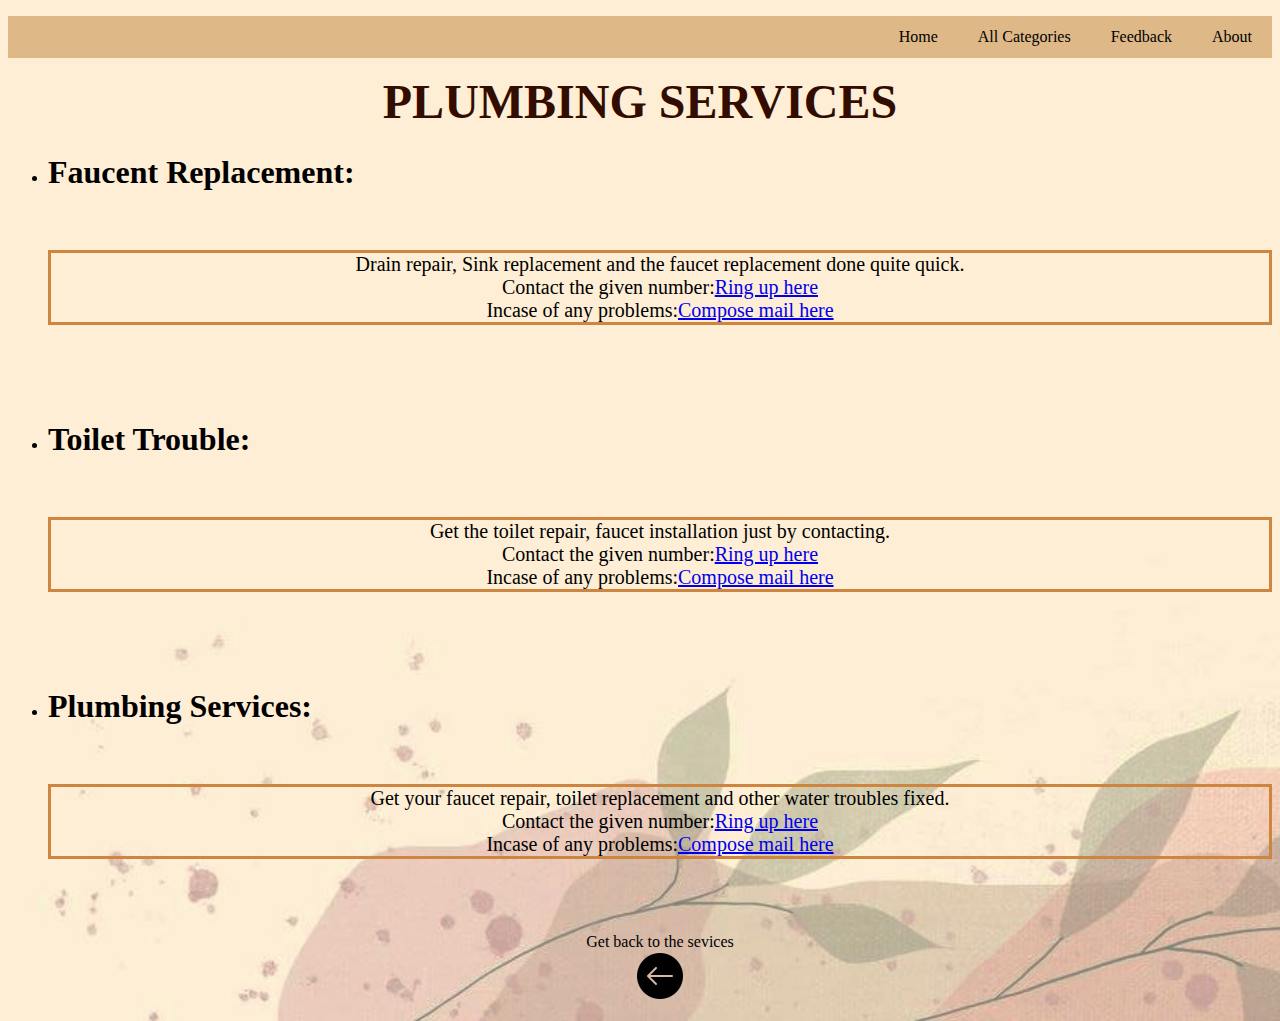
<file: project/plumbing.html>
<!DOCTYPE html>
<html>
    <head><link rel="stylesheet" href="basiccss.css">
    <style>
        body {
  background-color: blanchedalmond;
  align-items: center;
  justify-content: center;
  background-image: url("hh.jpg");
  background-repeat: no-repeat;
  background-size: cover;
}
#ce{
    font-size: 300%;
  color: #330C00;
  font-weight: bold;
}
.t1{
    font-size: 30px;
}
.t2{
    font-size: 20px;
    text-align: center;
  border: 3px solid peru;
}
</style></head>
<title>Plumbing Service</title>
<body>
    <p id="topbar">
        <a href="aboutus.html" title="All About Us">About</a>
        <a href="feedback.html" title="Your valuable Feedback">Feedback</a>
        <a href="categories.html" title="Services Provided">All Categories</a>
        <a href="index.html" title="Home">Home</a>
    </p>
    <center id="ce">
        PLUMBING SERVICES
    </center>
    <p class="text">
        <ul>
        <li><h1>Faucent Replacement:</h1><br>
        <p class="t2">
          Drain repair, Sink replacement and the faucet replacement done quite quick.<br>
          Contact the given number:<a href="tel:+917396050997">Ring up here</a><br>
          Incase of any problems:<a href="mailto:kund@gmail.com">Compose mail here</a>
        </p></li><br><br><br>
        <li><h1>Toilet Trouble:</h1><br>
            <p class="t2">
                Get the toilet repair, faucet installation just by contacting.<br>
                Contact the given number:<a href="tel:+917396050997">Ring up here</a><br>
                Incase of any problems:<a href="mailto:kund@gmail.com">Compose mail here</a>
              </p></li><br><br><br>
              <li><h1>Plumbing Services:</h1><br>
                <p class="t2">
                    Get your faucet repair, toilet replacement and other water troubles fixed.<br>
                    Contact the given number:<a href="tel:+917396050997">Ring up here</a><br>
                    Incase of any problems:<a href="mailto:kund@gmail.com">Compose mail here</a>
                  </p></li><br><br><br>
              <center>
                Get back to the sevices<br>
                <a href="categories.html"><img src="back.png" alt="back to categories"></a>
              </center>
    </ul>
    </p>
  </body>
    </html>
</file>
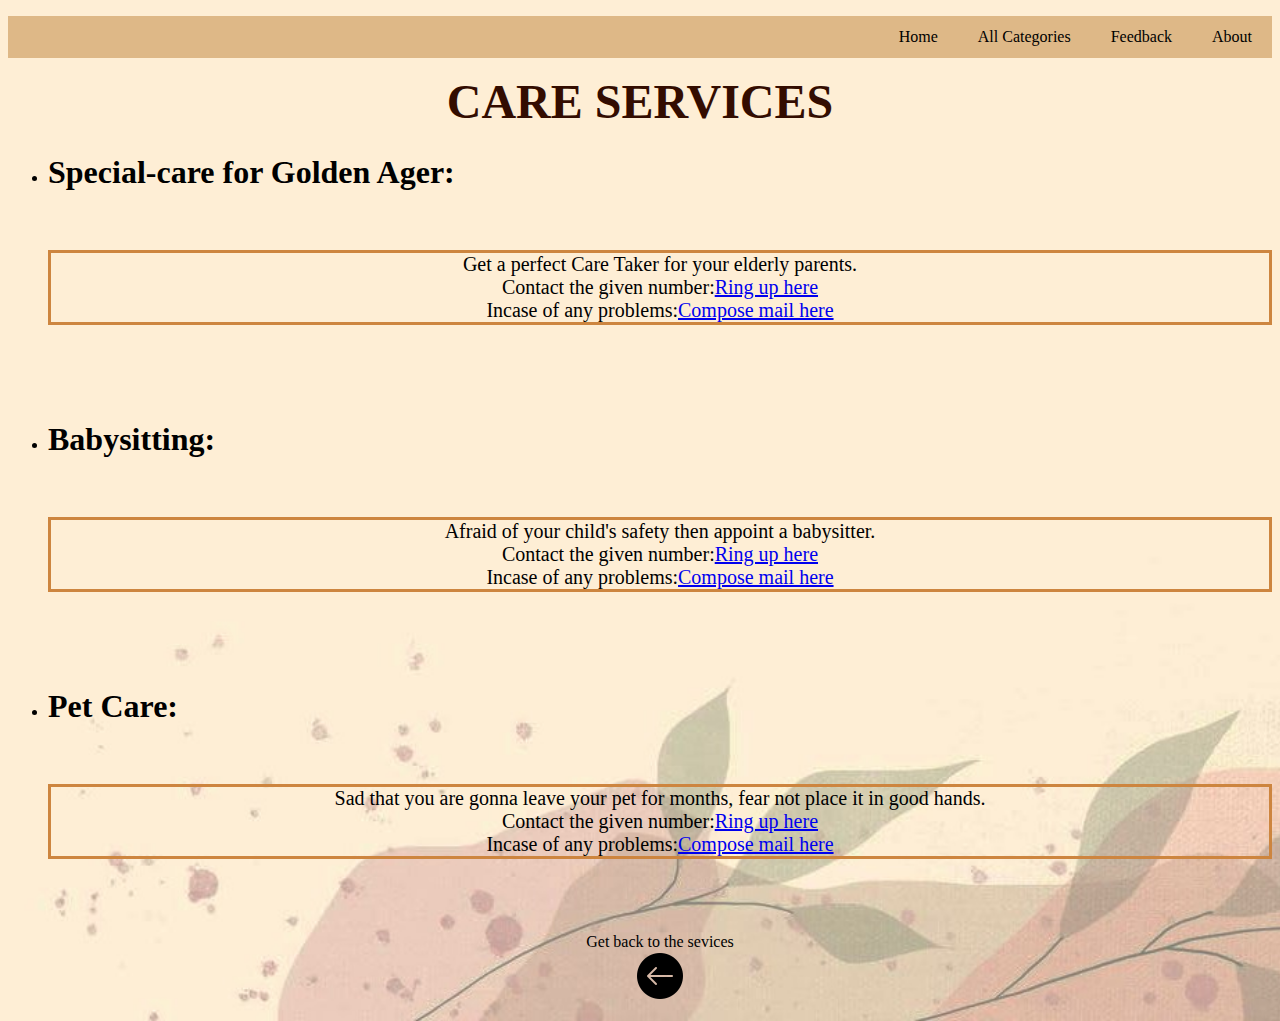
<file: project/specialcare.html>
<!DOCTYPE html>
<html>
    <head><link rel="stylesheet" href="basiccss.css">
    <style>
        body {
  background-color: blanchedalmond;
  align-items: center;
  justify-content: center;
  background-image: url("hh.jpg");
  background-repeat: no-repeat;
  background-size: cover;
}
#ce{
    font-size: 300%;
  color: #330C00;
  font-weight: bold;
}
.t1{
    font-size: 30px;
}
.t2{
    font-size: 20px;
    text-align: center;
  border: 3px solid peru;
}
</style></head>
<title>Special-care Service</title>
<body>
    <p id="topbar">
        <a href="aboutus.html" title="All About Us">About</a>
        <a href="feedback.html" title="Your valuable Feedback">Feedback</a>
        <a href="categories.html" title="Services Provided">All Categories</a>
        <a href="index.html" title="Home">Home</a>
    </p>
    <center id="ce">
        CARE SERVICES
    </center>
    <p class="text">
        <ul>
        <li><h1>Special-care for Golden Ager:</h1><br>
        <p class="t2">
          Get a perfect Care Taker for your elderly parents.<br>
          Contact the given number:<a href="tel:+917396050997">Ring up here</a><br>
          Incase of any problems:<a href="mailto:kund@gmail.com">Compose mail here</a>
        </p></li><br><br><br>
        <li><h1>Babysitting:</h1><br>
            <p class="t2">
                Afraid of your child's safety then appoint a babysitter.<br>
                Contact the given number:<a href="tel:+917396050997">Ring up here</a><br>
                Incase of any problems:<a href="mailto:kund@gmail.com">Compose mail here</a>
              </p></li><br><br><br>
              <li><h1>Pet Care:</h1><br>
                <p class="t2">
                    Sad that you are gonna leave your pet for months, fear not place it in good hands.<br>
                    Contact the given number:<a href="tel:+917396050997">Ring up here</a><br>
                    Incase of any problems:<a href="mailto:kund@gmail.com">Compose mail here</a>
                  </p></li><br><br><br>
              <center>
                Get back to the sevices<br>
                <a href="categories.html"><img src="back.png" alt="back to categories"></a>
              </center>
    </ul>
    </p>
  </body>
    </html>
</file>
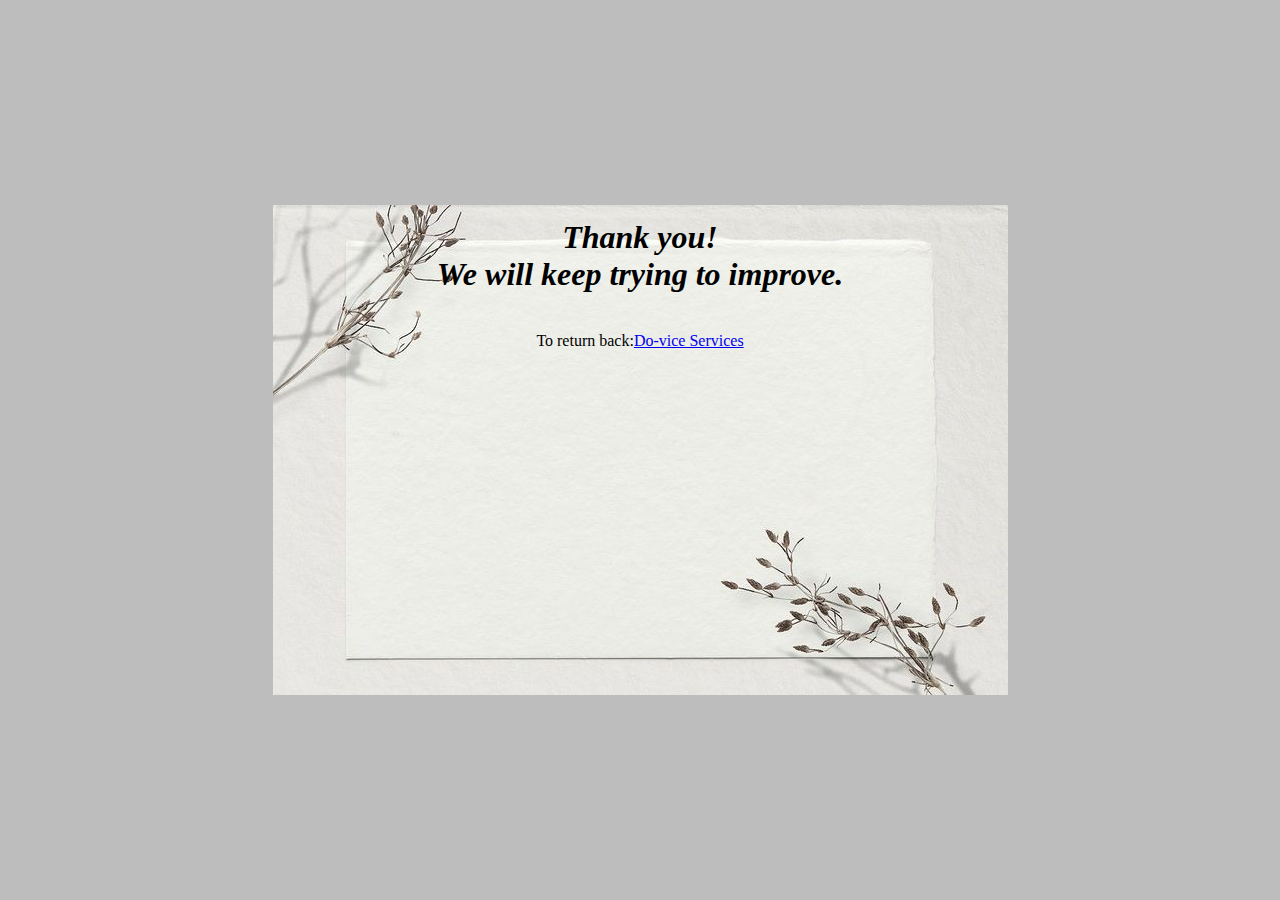
<file: project/thankyou.html>
<!DOCTYPE html>
<html>
    <head><link rel="stylesheet" href="basiccss.css">
    <style>
        body {
  background-color: rgb(189, 189, 189);
  background-repeat: no-repeat;
  background-image: url("fi.jpg");
  background-attachment: fixed;
  background-position: center;
  align-items: center;
  justify-content: center;
}
.xi{
  padding: 15% 0%;
  text-align: center;
}
</style>
</head>
    <title>Thank You!</title>
<body>
    <div class="xi">
<h1><b><i>Thank you!<br>
We will keep trying to improve.</i></b></h1><br>
To return back:<a href="index.html">Do-vice Services</a><br>
</div>    
</body>
    </html>
</file>
<file: project/basiccss.css>
<!DOCTYPE html>
<html>
<head>
	<style>
		body {
  background-color: cornsilk;
  align-items: center;
  justify-content: center;
}
		#topbar {
    overflow: hidden;
    background-color: burlywood;
}
.ex .over {
  position: absolute;
  top: 2.5%;
  left: 1%;
text-align: center;
font-size: 210%;
color: #330C00;
}
       #topbar a{
        float: right;
        dispaly: block;
        color: black;
        text-align: center;
        padding: 12px 20px;
        text-decoration: none;
       }

      #topbar a:hover
      {
        background-color: ghostwhite;
        color: brown;
      }
      .text{
        text-align: center;
        font-size: 25px; 
      }
  </style>
</head>
</html>
</file>
